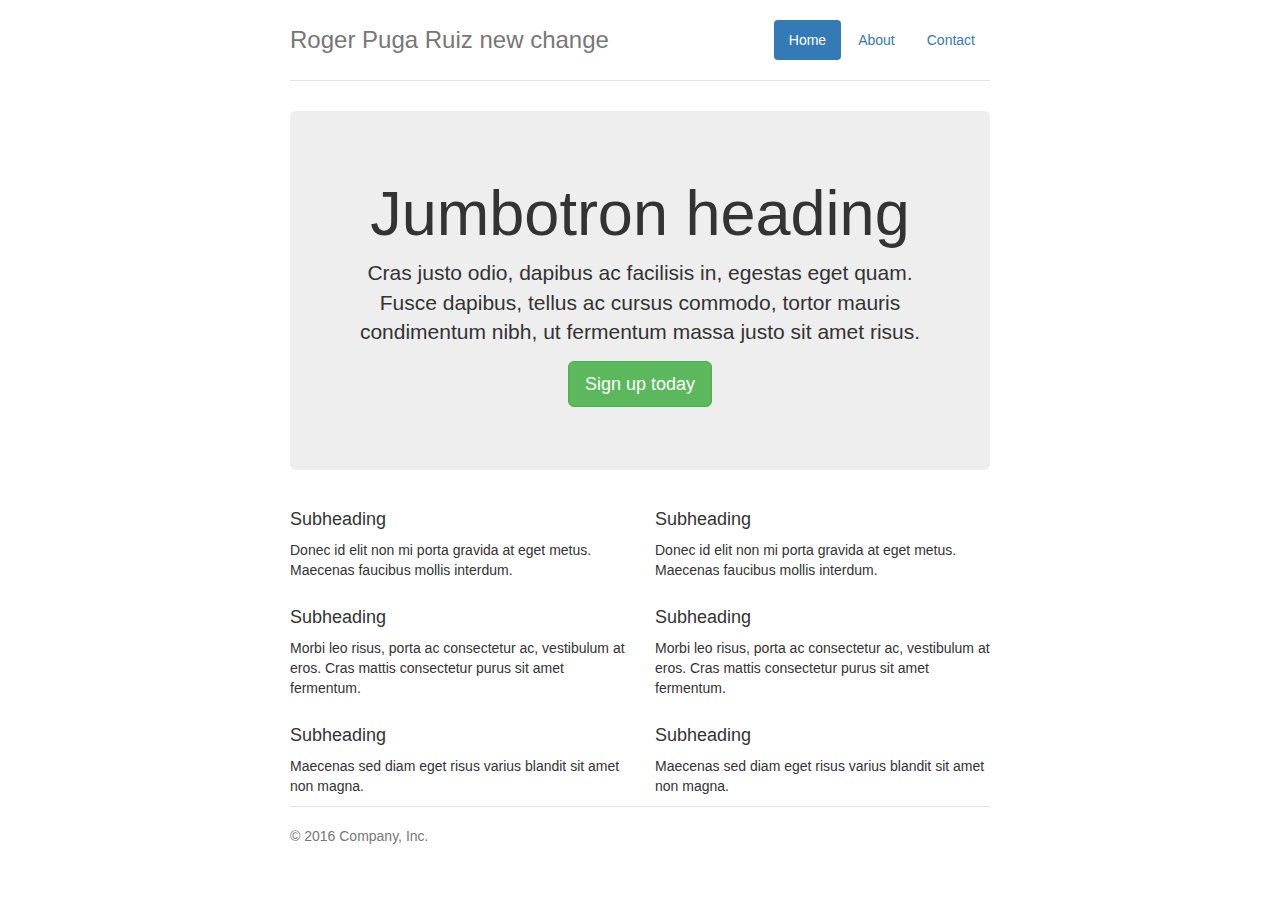
<file: index.html>
<!DOCTYPE html>
<html lang="en">

<head>
  <meta charset="utf-8">
  <meta http-equiv="X-UA-Compatible" content="IE=edge">
  <meta name="viewport" content="width=device-width, initial-scale=1">
  <!-- The above 3 meta tags *must* come first in the head; any other head content must come *after* these tags -->
  <meta name="description" content="">
  <meta name="author" content="">
  <link rel="icon" href="img/favicon.ico">

  <title>Narrow Jumbotron Template for Bootstrap</title>

  <!-- Bootstrap core CSS -->
  <link href="vendor/bootstrap/css/bootstrap.min.css" rel="stylesheet">

  <!-- IE10 viewport hack for Surface/desktop Windows 8 bug -->
  <link href="vendor/bootstrap/assets/css/ie10-viewport-bug-workaround.css" rel="stylesheet">

  <!-- Custom styles for this template -->
  <link href="css/jumbotron-narrow.css" rel="stylesheet">

  <!-- HTML5 shim and Respond.js for IE8 support of HTML5 elements and media queries -->
  <!--[if lt IE 9]>
      <script src="https://oss.maxcdn.com/html5shiv/3.7.3/html5shiv.min.js"></script>
      <script src="https://oss.maxcdn.com/respond/1.4.2/respond.min.js"></script>
    <![endif]-->

  <!-- IE10 viewport hack for Surface/desktop Windows 8 bug -->
  <script src="vendor/bootstrap/assets/js/ie10-viewport-bug-workaround.js"></script>
</head>

<body>

  <div class="container">
    <div class="header clearfix">
      <nav>
        <ul class="nav nav-pills pull-right">
          <li role="presentation" class="active"><a href="#">Home</a></li>
          <li role="presentation"><a href="#">About</a></li>
          <li role="presentation"><a href="#">Contact</a></li>
        </ul>
      </nav>
      <h3 class="text-muted">Roger Puga Ruiz new change</h3>
    </div>

    <div class="jumbotron">
      <h1>Jumbotron heading</h1>
      <p class="lead">Cras justo odio, dapibus ac facilisis in, egestas eget quam. Fusce dapibus, tellus ac cursus
        commodo, tortor mauris condimentum nibh, ut fermentum massa justo sit amet risus.</p>
      <p><a class="btn btn-lg btn-success" href="#" role="button">Sign up today</a></p>
    </div>

    <div class="row marketing">
      <div class="col-lg-6">
        <h4>Subheading</h4>
        <p>Donec id elit non mi porta gravida at eget metus. Maecenas faucibus mollis interdum.</p>

        <h4>Subheading</h4>
        <p>Morbi leo risus, porta ac consectetur ac, vestibulum at eros. Cras mattis consectetur purus sit amet
          fermentum.</p>

        <h4>Subheading</h4>
        <p>Maecenas sed diam eget risus varius blandit sit amet non magna.</p>
      </div>

      <div class="col-lg-6">
        <h4>Subheading</h4>
        <p>Donec id elit non mi porta gravida at eget metus. Maecenas faucibus mollis interdum.</p>

        <h4>Subheading</h4>
        <p>Morbi leo risus, porta ac consectetur ac, vestibulum at eros. Cras mattis consectetur purus sit amet
          fermentum.</p>

        <h4>Subheading</h4>
        <p>Maecenas sed diam eget risus varius blandit sit amet non magna.</p>
      </div>
    </div>

    <footer class="footer">
      <p>&copy; 2016 Company, Inc.</p>
    </footer>
</body>

</html>
</file>
<file: css/jumbotron-narrow.css>
/* Space out content a bit */
body {
  padding-top: 20px;
  padding-bottom: 20px;
}

/* Everything but the jumbotron gets side spacing for mobile first views */
.header,
.marketing,
.footer {
  padding-right: 15px;
  padding-left: 15px;
}

/* Custom page header */
.header {
  padding-bottom: 20px;
  border-bottom: 1px solid #e5e5e5;
}
/* Make the masthead heading the same height as the navigation */
.header h3 {
  margin-top: 0;
  margin-bottom: 0;
  line-height: 40px;
}

/* Custom page footer */
.footer {
  padding-top: 19px;
  color: #777;
  border-top: 1px solid #e5e5e5;
}

/* Customize container */
@media (min-width: 768px) {
  .container {
    max-width: 730px;
  }
}
.container-narrow > hr {
  margin: 30px 0;
}

/* Main marketing message and sign up button */
.jumbotron {
  text-align: center;
  border-bottom: 1px solid #e5e5e5;
}
.jumbotron .btn :
  padding: 14px 24px;
  font-size: 21px;
}

/* Supporting marketing content */
.marketing {
  margin: 40px 0;
}
.marketing p + h4 {
  margin-top: 28px;
}

/* Responsive: Portrait tablets and up */
@media screen and (min-width: 768px) {
  /* Remove the padding we set earlier */
  .header,
  .marketing,
  .footer {
    padding-right: 0;
    padding-left: 0;
  }
  /* Space out the masthead */
  .header {
    margin-bottom: 30px;
  }
  /* Remove the bottom border on the jumbotron for visual effect */
  .jumbotron {
    border-bottom: 0;
  }
}
</file>
<file: vendor/bootstrap/assets/css/ie10-viewport-bug-workaround.css>
/*!
 * IE10 viewport hack for Surface/desktop Windows 8 bug
 * Copyright 2014-2015 Twitter, Inc.
 * Licensed under MIT (https://github.com/twbs/bootstrap/blob/master/LICENSE)
 */

/*
 * See the Getting Started docs for more information:
 * http://getbootstrap.com/getting-started/#support-ie10-width
 */
@-ms-viewport     { width: device-width; }
@-o-viewport      { width: device-width; }
@viewport         { width: device-width; }
</file>
